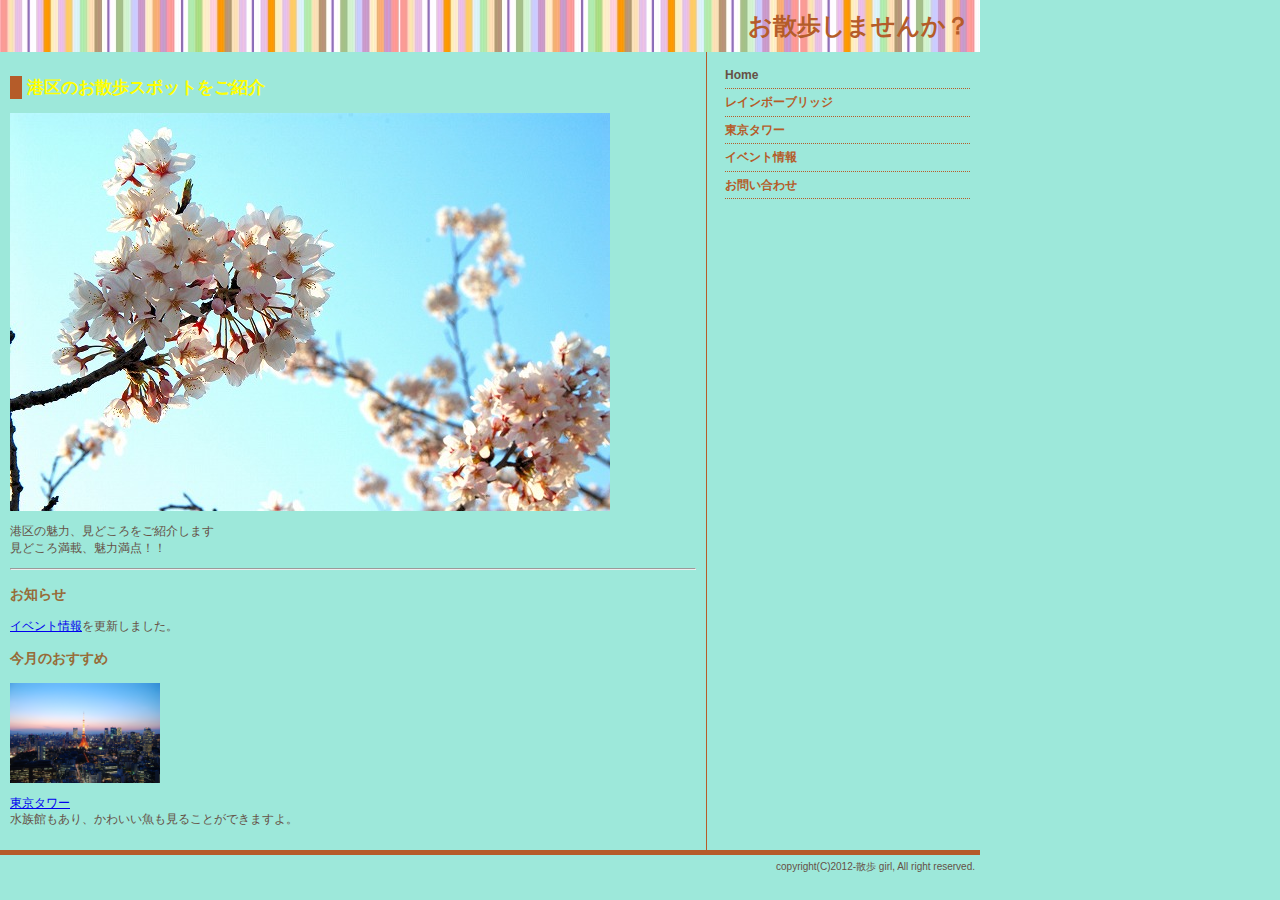
<file: index.html>
<html>
<head>
	<meta charset="utf-8">
	<meta name="description" content="港区のお散歩情報。素敵な場所をたくさん紹介しています。">
	<meta name="keywords" content="港区,お散歩,東京タワー,レインボーブリッジ">
	<link rel="stylesheet" href="CSS/style.css" type="text/css">
	<title>お散歩情報</title>
</head>
<body>
<div id="page">
<header>
<h1>お散歩しませんか？</h1>
</header>
<article>
<h2>港区のお散歩スポットをご紹介</h2>
<p><img src="image/image_3.jpg" width=600px></p>
<p>港区の魅力、見どころをご紹介します<br>
見どころ満載、魅力満点！！</p>
<hr>
<h3>お知らせ</h3>
<p><a href="HTML/schedule.html">イベント情報</a>を更新しました。</a></p>
<h3>今月のおすすめ</h3>
	<p><a href="HTML/tower.html"><img src="image/image_2.jpg" width=150px></a></p>
	<p><a href="HTML/tower.html">東京タワー</a><br>
	水族館もあり、かわいい魚も見ることができますよ。</p>
</article>
<nav>
<ul>
	<li class="select">Home</li>
    	<li><a href="HTML/bridge.html">レインボーブリッジ</a></li>
    	<li><a href="HTML/tower.html">東京タワー</a></li>
	<li><a href="HTML/schedule.html">イベント情報</a></li>
	<li><a href="HTML/form.html">お問い合わせ</a></li>
</ul>
</nav>
<footer><small>copyright(C)2012-散歩 girl, All right reserved.</small></footer>
</div>
</body>
</html>
</file>
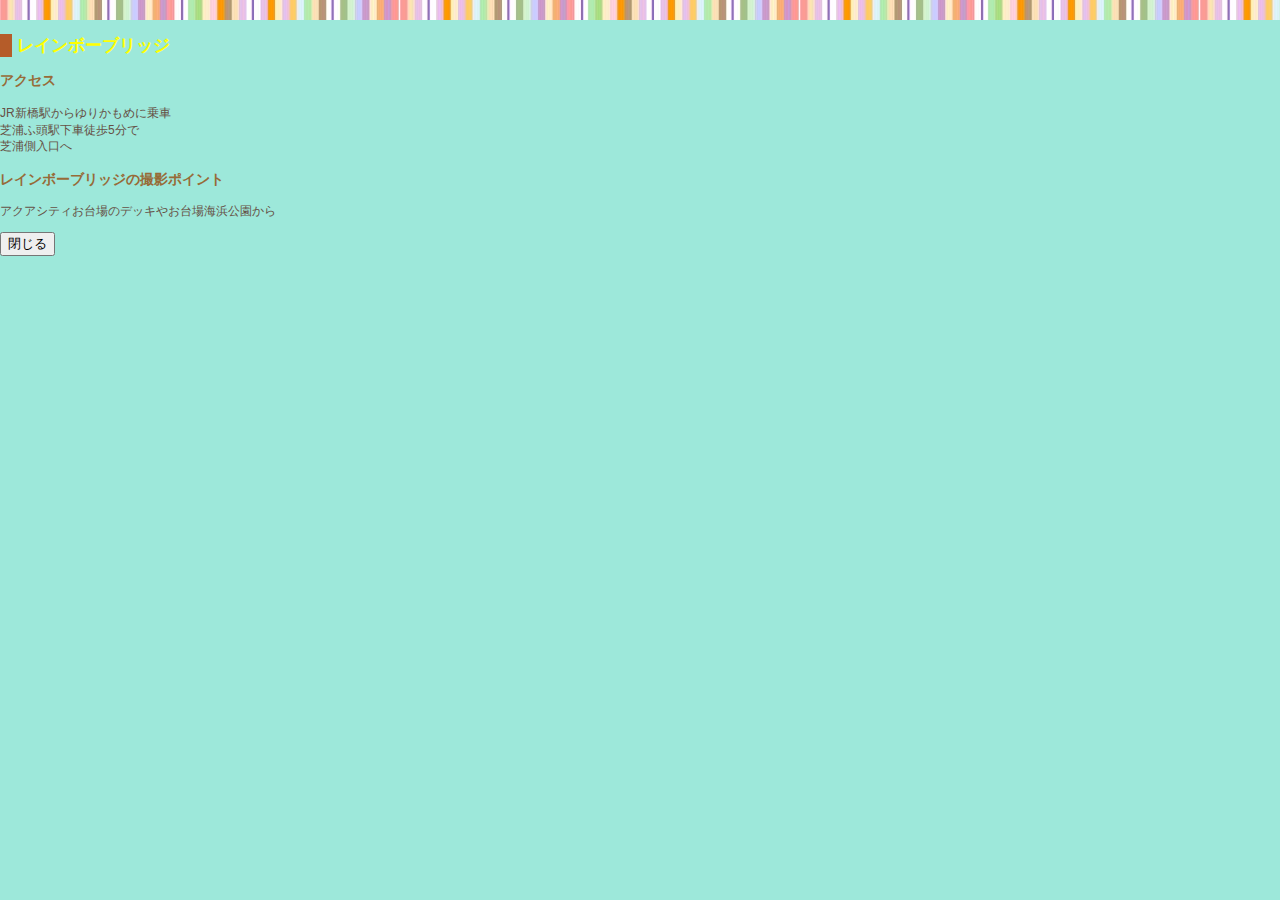
<file: bridge-route.html>
<html>
<head>
<script>
function winclose(){	window.close();}
</script>
<meta charset="utf-8">
<title>お散歩情報/お台場</title>
<link rel="stylesheet" href="CSS/style.css" type="text/css">
</head>
<body>
<header>
<h1>   </h1>
</header>
<h2>レインボーブリッジ</h2>
<h3>アクセス</h3>
<p>JR新橋駅からゆりかもめに乗車<br>
芝浦ふ頭駅下車徒歩5分で<br>
芝浦側入口へ</p>
<h3>レインボーブリッジの撮影ポイント</h3>
<p>アクアシティお台場のデッキやお台場海浜公園から</p>
<p><input type="button" value="閉じる" onclick="winclose()"></p>
</body>
</html>
</file>
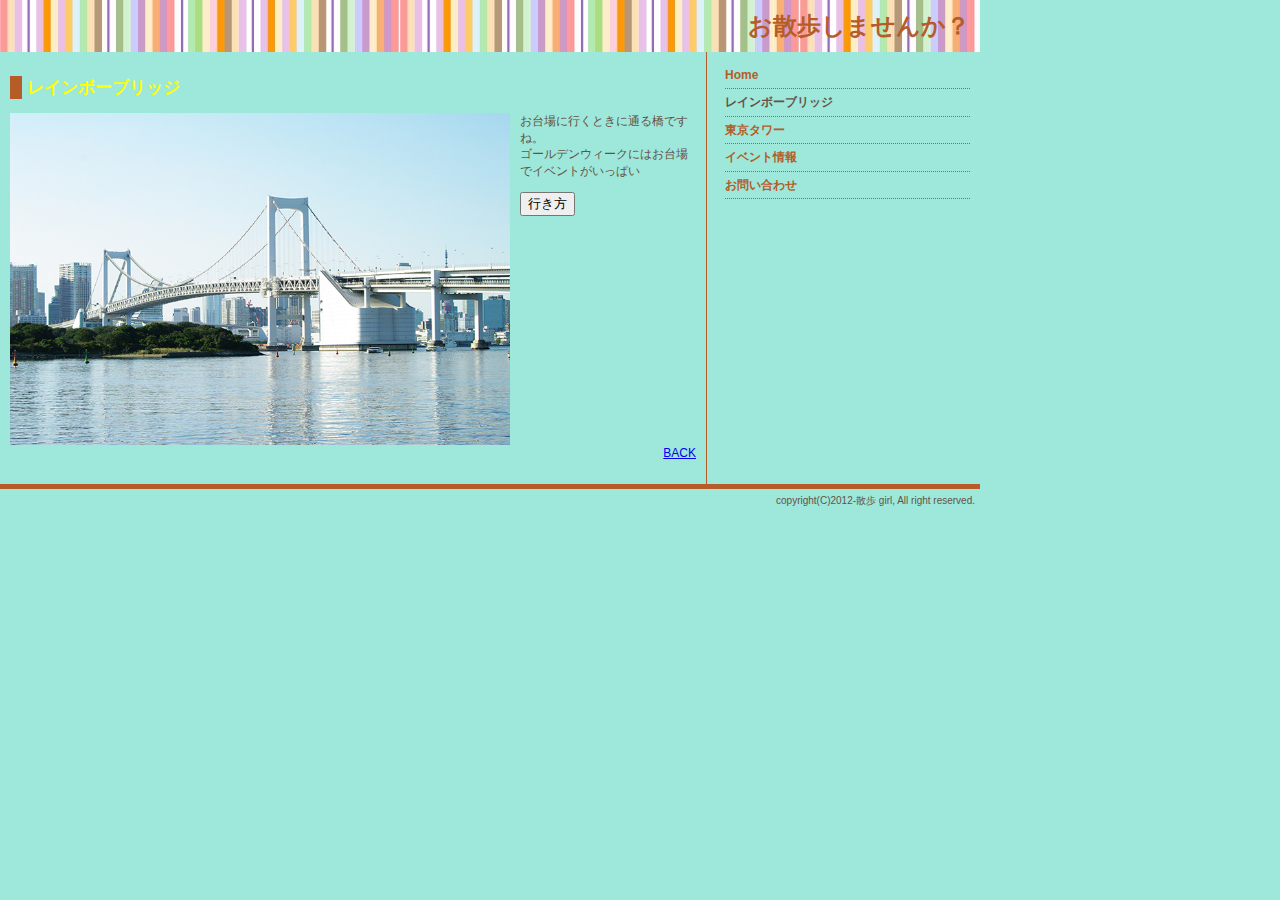
<file: bridge.html>
<html>
<head>
<script>
function winOpen(){
	window.open("bridge-route.html","win","height=600","width=600");
	}
</script>
<meta charset="utf-8">
<title>レインボーブリッジ</title>
<link rel="stylesheet" href="CSS/style.css" type="text/css">
</head>
<body>
<div id="page">
<header>
<h1>お散歩しませんか？</h1>
</header>
<article>
<h2>レインボーブリッジ</h2>
<p><img class="photo"  src="image/image_1.jpg" width="500"></p>
<p>お台場に行くときに通る橋ですね。<br>
ゴールデンウィークにはお台場でイベントがいっぱい</p>
<p><input type="button" value="行き方" onclick="winOpen()"></p>
<p class ="side"><a href="index.html">BACK</a></p>
</article>
<nav>
<ul>
	<li><a href="index.html">Home</a></li>
    	<li class="select">レインボーブリッジ</li>
    	<li><a href="tower.html">東京タワー</a></li>
	<li><a href="schedule.html">イベント情報</a></li>
	<li><a href="form.html">お問い合わせ</a></li>
</ul>
</nav>
<footer><small>copyright(C)2012-散歩 girl, All right reserved.</small></footer>
</div>
</body>
</html>
</file>
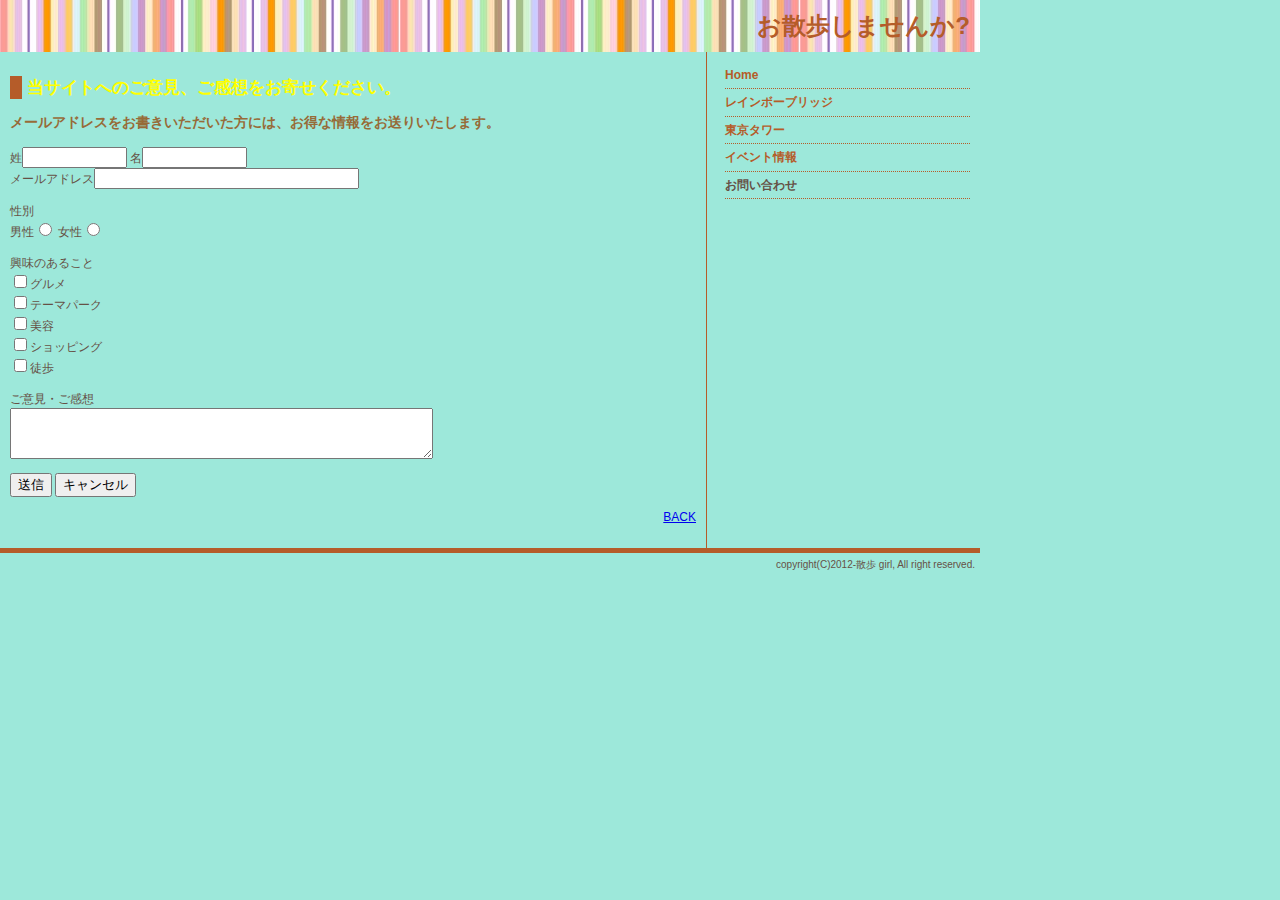
<file: form.html>
<html>
<head>
<script>
function sendForm(){
hen_sei=window.document.forms[0].elements[0].value;
hen_mei=window.document.forms[0].elements[1].value;
hen_mail=window.document.forms[0].elements[2].value;
if(window.document.forms[0].elements[3].checked==true)
{hen_seibetsu="男性";}else{hen_seibetsu="女性";}

	function ch_Name(va){
	if(va=="com"){return"グルメ"};
	if(va=="rb"){return"テーマパーク"};
	if(va=="sp"){return"美容"};
	if(va=="od"){return"ショッピング"};
	if(va=="sn"){return"徒歩"};
	}
var hen_hyouji="";
	for(i=5;i<=9;i++){
	if(window.document.forms[0].elements[i].checked==true){
	hen_hyouji=hen_hyouji+ch_Name(window.document.forms[0].elements[i].value)+",";
	}
	}
hen_kansou=window.document.forms[0].elements[10].value;
window.document.write("姓名：",hen_sei + hen_mei + hen_kansou,"<br>メールアドレス：",hen_mail,"<br>性別：",hen_seibetsu,"<br>興味：",hen_hyouji,"<br>意見・感想：",hen_kansou);
}
</script>
	<meta charset="utf-8">
	<title>お問い合わせフォーム</title>
	<link rel="stylesheet" href="CSS/style.css" type="text/css">
</head>
<body>
<div id="page">
<header>
<h1>お散歩しませんか?</h1>
</header>
<article>
<h2>当サイトへのご意見、ご感想をお寄せください。</h2>
<h3>メールアドレスをお書きいただいた方には、お得な情報をお送りいたします。</h3>
<form>
姓<input type="text" size="10">
名<input type="text" size="10"><br>
メールアドレス<input type="text" size="30"><br><br>
性別<br>
男性<input type="radio" value="m">
女性<input type="radio" value="f"><br><br>
興味のあること<br>
<input type="checkbox" value="com">グルメ<br>
<input type="checkbox" value="rb">テーマパーク<br>
<input type="checkbox" value="sp">美容<br>
<input type="checkbox" value="od">ショッピング<br>
<input type="checkbox" value="sn">徒歩<br><br>
ご意見・ご感想<br>
<textarea name="kansou" cols="50" rows="3"></textarea><br><br>
<input type="submit" value="送信" onclick="sendForm()">
<input type="reset" value="キャンセル">
</form>
<p class ="side"><a href="index.html">BACK</a></p>
</article>
<nav>
<ul>
	<li><a href="index.html">Home</a></li>
    	<li><a href="bridge.html">レインボーブリッジ</a></li>
    	<li><a href="tower.html">東京タワー</a></li>
	<li><a href="schedule.html">イベント情報</a></li>
	<li class="select">お問い合わせ</li>
</ul>
</nav>
<footer><small>copyright(C)2012-散歩 girl, All right reserved.</small></footer>
</div>
</body>
</html>
</file>
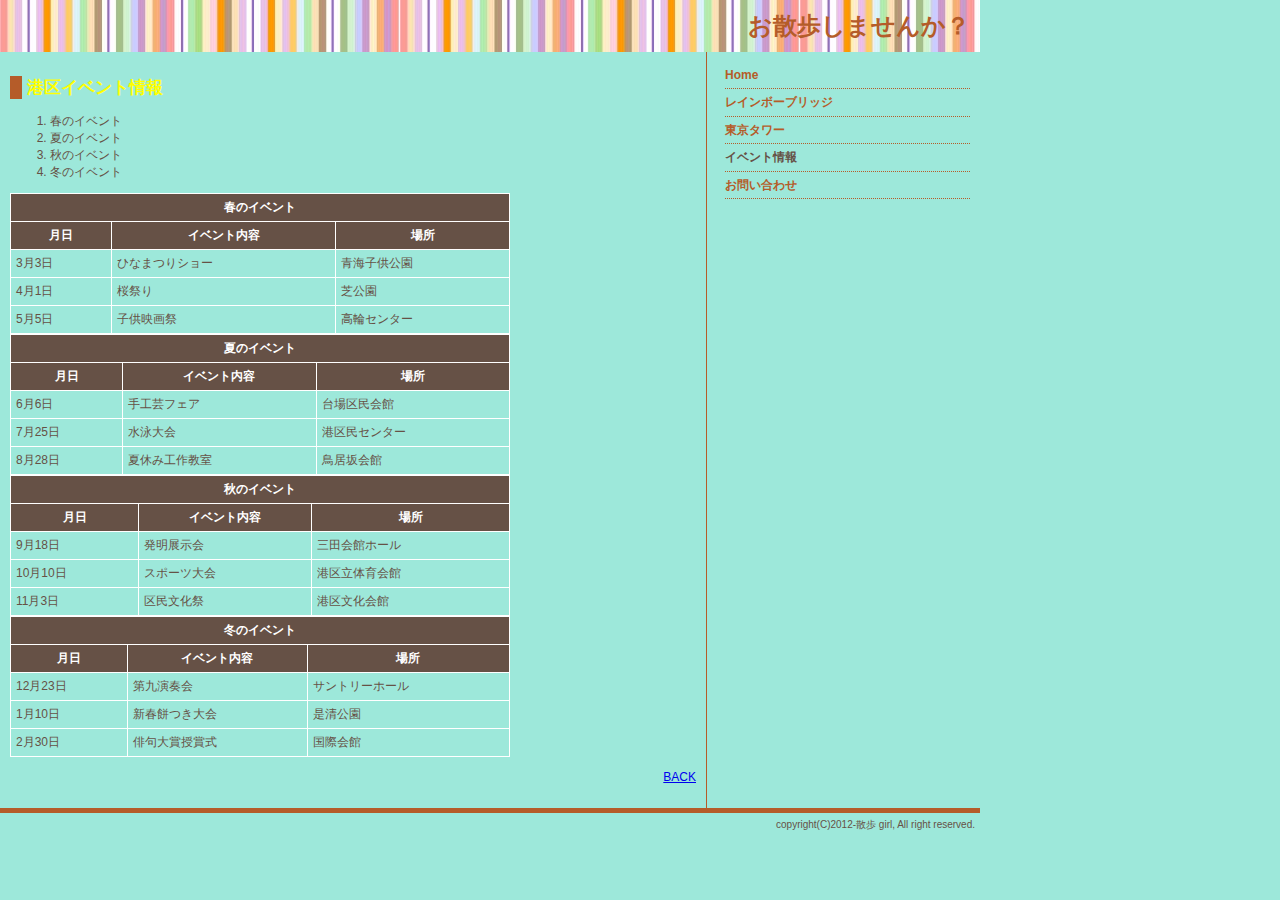
<file: schedule.html>
<html>
<head>
	<meta charset="utf-8">
	<title>イベント情報</title>
	<link rel="stylesheet" href="CSS/style.css" type="text/css">
<head>
<body>
<div id="page">
<header>
<h1>お散歩しませんか？</h1>
</header>
<article>
<h2>港区イベント情報</h2>
<ol>
    <li>春のイベント</li>
    <li>夏のイベント</li>
    <li>秋のイベント</li>
    <li>冬のイベント</li>
</ol>
<table border="1">
<tr>
    <th colspan="3">春のイベント</th>
</tr>
<tr>
    <th>月日</th>
    <th>イベント内容</th>
    <th>場所</th>
</tr>
<tr>
    <td>3月3日</td>
    <td>ひなまつりショー</td>
    <td>青海子供公園</td>
</tr>
<tr>
    <td>4月1日</td>
    <td>桜祭り</td>
    <td>芝公園</td>
</tr>
<tr>
    <td>5月5日</td>
    <td>子供映画祭</td>
    <td>高輪センター</td>
</tr>
</table>
<table border="1">
<tr>
    <th colspan="3">夏のイベント</th>
</tr>
<tr>
    <th>月日</th>
    <th>イベント内容</th>
    <th>場所</th>
</tr>
<tr>
    <td>6月6日</td>
    <td>手工芸フェア</td>
    <td>台場区民会館</td >
</tr>
<tr>
    <td>7月25日</td>
    <td>水泳大会</td>
    <td>港区民センター</td>
</tr>
<tr>
    <td>8月28日</td>
    <td>夏休み工作教室</td>
    <td>鳥居坂会館</td>
</tr>
</table>
<table border="1">
<tr>
    <th colspan="3">秋のイベント</th>
</tr>
<tr>
    <th>月日</th>
    <th>イベント内容</th>
    <th>場所</th>
</tr>
<tr>
    <td>9月18日</td>
    <td>発明展示会</td>
    <td>三田会館ホール</td>
</tr>
<tr>
    <td>10月10日</td>
    <td>スポーツ大会</td>
    <td>港区立体育会館</td>
</tr>
<tr>
    <td>11月3日</td>
    <td>区民文化祭</td>
    <td>港区文化会館</td>
</tr>
</table>
<table border="1">
<tr>
    <th colspan="3">冬のイベント</th>
</tr>
<tr>
    <th>月日</th>
    <th>イベント内容</th>
    <th>場所</th>
</tr>
<tr>
    <td>12月23日</td>
    <td>第九演奏会</td>
    <td>サントリーホール</td>
</tr>
<tr>
    <td>1月10日</td>
    <td>新春餅つき大会</td>
    <td>是清公園</td>
</tr>
<tr>
    <td>2月30日</td>
    <td>俳句大賞授賞式</td>
    <td>国際会館</td>
</tr>
</table>
<p class ="side"><a href="index.html">BACK</a></p>
</article>
<nav>
<ul>
	<li><a href="index.html">Home</a></li>
    	<li><a href="bridge.html">レインボーブリッジ</li>
    	<li><a href="tower.html">東京タワー</a></li>
	<li class="select">イベント情報</a></li>
	<li><a href="form.html">お問い合わせ</a></li>
</ul>
</nav>
<footer><small>copyright(C)2012-散歩 girl, All right reserved.</small></footer>
</div>
</body>
</html>
</file>
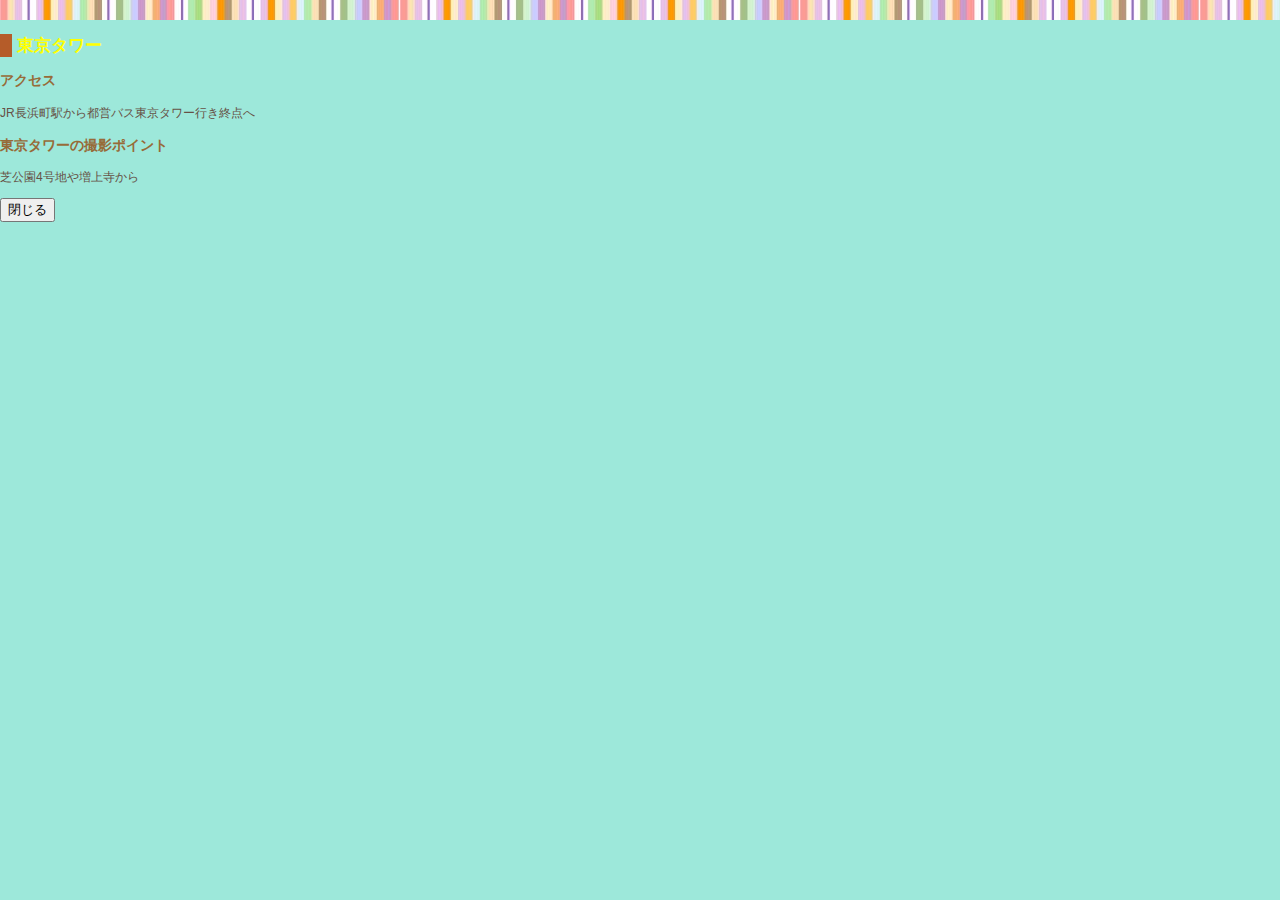
<file: tower-route.html>
<html>
<head>
<script>
function winclose(){	window.close();}
</script>
<meta charset="utf-8">
<title>お散歩情報/東京タワー</title>
<link rel="stylesheet" href="CSS/style.css" type="text/css">
</head>
<body>
<header>
<h1></h1>
</header>
<h2>東京タワー</h2>
<h3>アクセス</h3>
<p>JR長浜町駅から都営バス東京タワー行き終点へ</p>
<h3>東京タワーの撮影ポイント</h3>
<p>芝公園4号地や増上寺から</p>
<p><input type="button" value="閉じる" onclick="winclose()"></p>
</body>
</html>
</file>
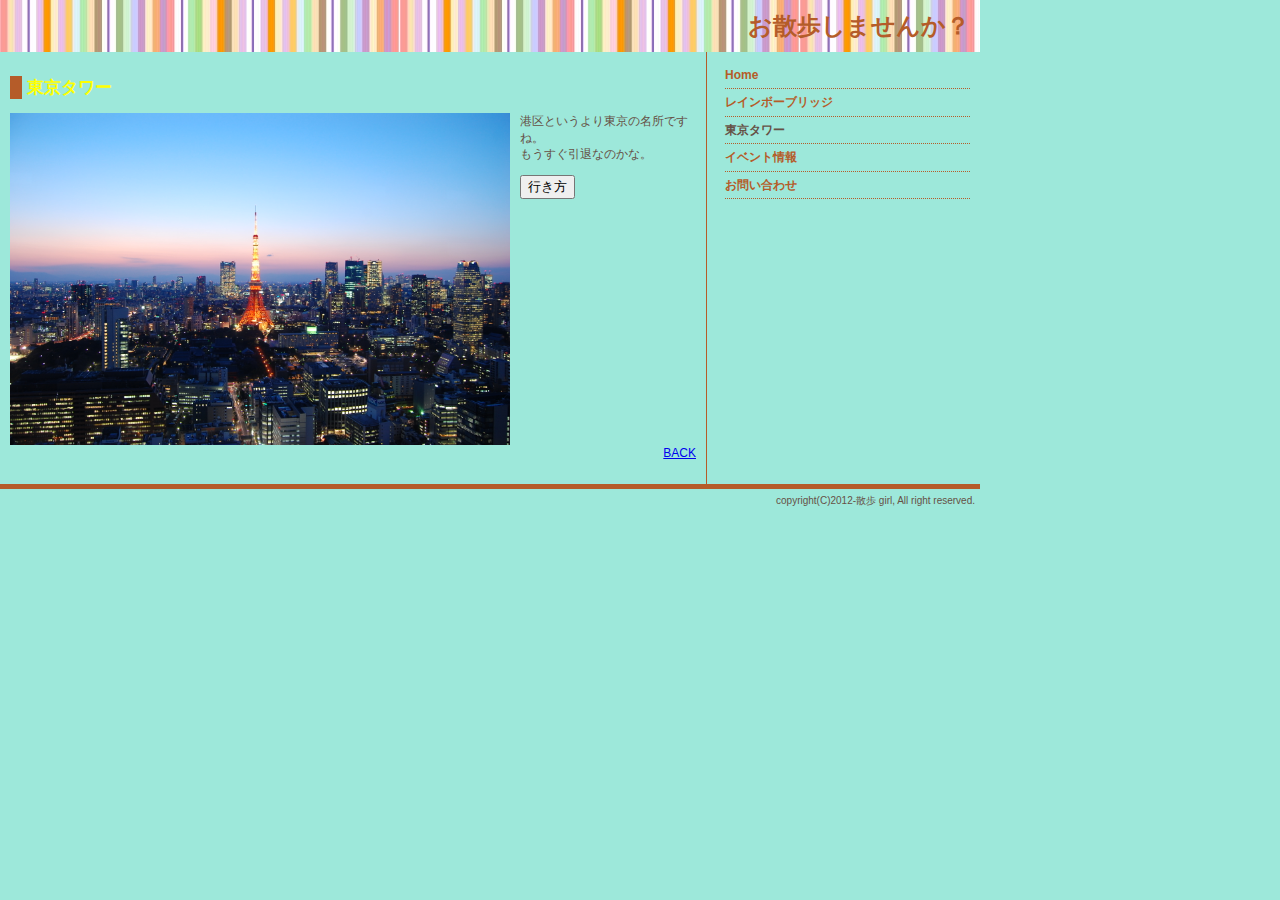
<file: tower.html>
<html>
<head>
<script>
function winOpen(){
	window.open("tower-route.html","win","height=600","width=600");
	}
</script>
	<meta charset="utf-8">
	<title>東京タワー</title>
	<link rel="stylesheet" href="CSS/style.css" type="text/css">
</head>
<body>
<div id="page">
<header>
<h1>お散歩しませんか？</h1>
</header>
<article>
<h2>東京タワー</h2>
<p><img class="photo" src="image/image_2.jpg" width="500"></p>
<p>港区というより東京の名所ですね。<br>
もうすぐ引退なのかな。</p>
<p><input type="button" value="行き方" onclick="winOpen()"></p>
<p class ="side"><a href="index.html">BACK</a></p>
</article>
<nav>
<ul>
	<li><a href="index.html">Home</a></li>
    	<li><a href="bridge.html">レインボーブリッジ</a></li>
    	<li class="select">東京タワー</li>
	<li><a href="schedule.html">イベント情報</a></li>
	<li><a href="form.html">お問い合わせ</a></li>
</ul>
</nav>
<footer><small>copyright(C)2012-散歩 girl, All right reserved.</small></footer>
</div>
</body>
</html>
</file>
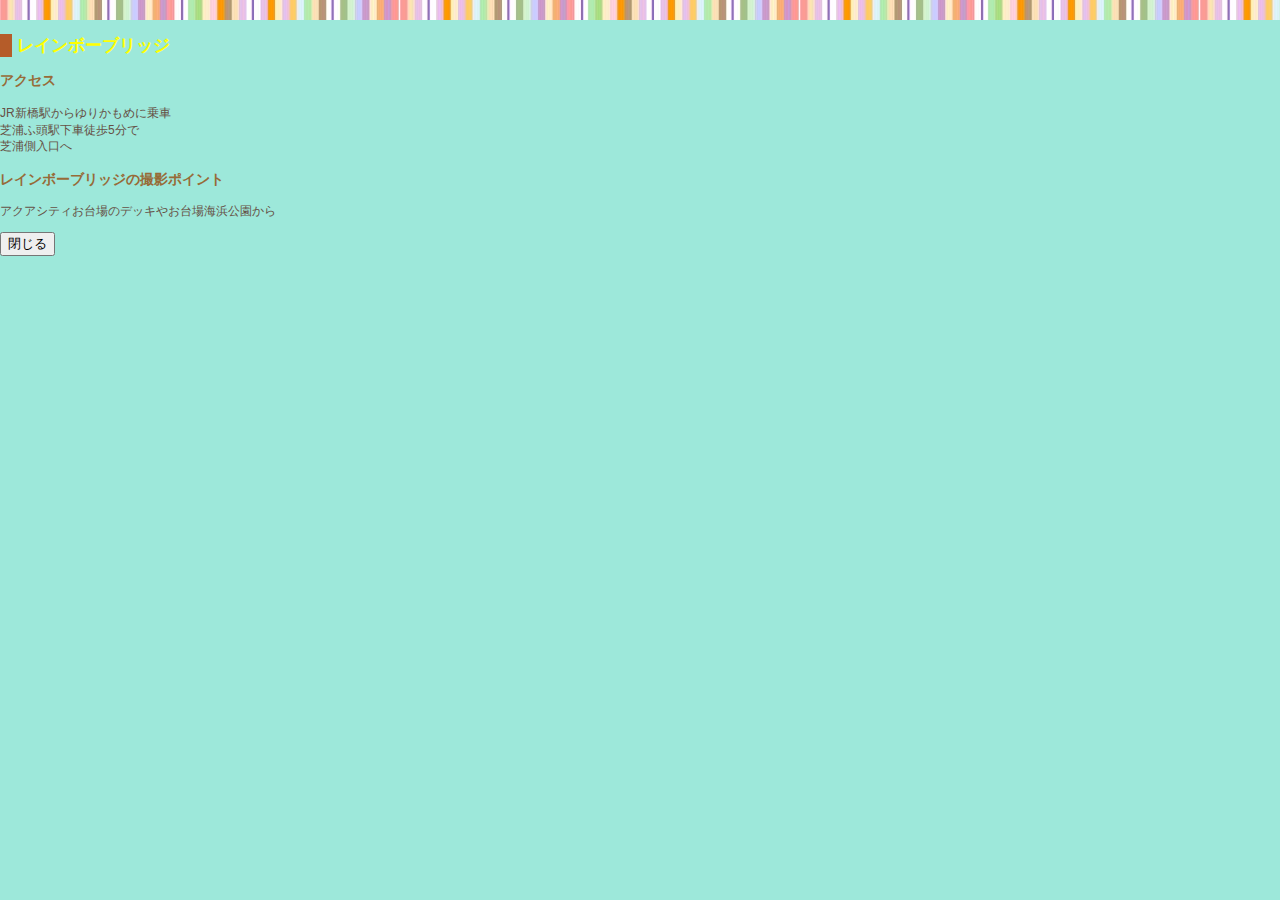
<file: HTML/bridge-route.html>
<html>
<head>
<script>
function winclose(){	window.close();}
</script>
<meta charset="utf-8">
<title>お散歩情報/お台場</title>
<link rel="stylesheet" href="../CSS/style.css" type="text/css">
</head>
<body>
<header>
<h1>   </h1>
</header>
<h2>レインボーブリッジ</h2>
<h3>アクセス</h3>
<p>JR新橋駅からゆりかもめに乗車<br>
芝浦ふ頭駅下車徒歩5分で<br>
芝浦側入口へ</p>
<h3>レインボーブリッジの撮影ポイント</h3>
<p>アクアシティお台場のデッキやお台場海浜公園から</p>
<p><input type="button" value="閉じる" onclick="winclose()"></p>
</body>
</html>
</file>
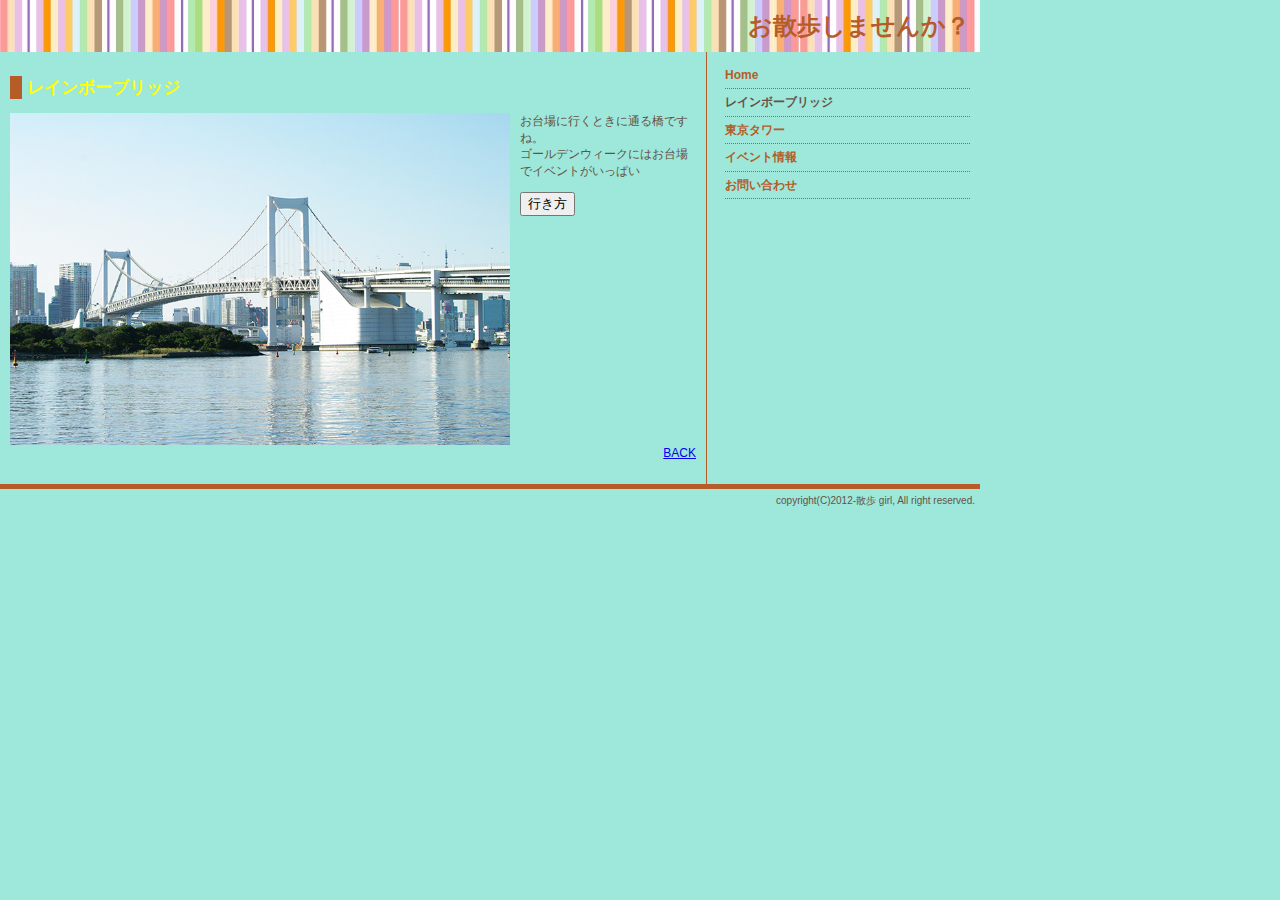
<file: HTML/bridge.html>
<html>
<head>
<script>
function winOpen(){
	window.open("bridge-route.html","win","height=600","width=600");
	}
</script>
<meta charset="utf-8">
<title>レインボーブリッジ</title>
<link rel="stylesheet" href="../CSS/style.css" type="text/css">
</head>
<body>
<div id="page">
<header>
<h1>お散歩しませんか？</h1>
</header>
<article>
<h2>レインボーブリッジ</h2>
<p><img class="photo"  src="../image/image_1.jpg" width="500"></p>
<p>お台場に行くときに通る橋ですね。<br>
ゴールデンウィークにはお台場でイベントがいっぱい</p>
<p><input type="button" value="行き方" onclick="winOpen()"></p>
<p class ="side"><a href="../index.html">BACK</a></p>
</article>
<nav>
<ul>
	<li><a href="../index.html">Home</a></li>
    	<li class="select">レインボーブリッジ</li>
    	<li><a href="tower.html">東京タワー</a></li>
	<li><a href="schedule.html">イベント情報</a></li>
	<li><a href="form.html">お問い合わせ</a></li>
</ul>
</nav>
<footer><small>copyright(C)2012-散歩 girl, All right reserved.</small></footer>
</div>
</body>
</html>
</file>
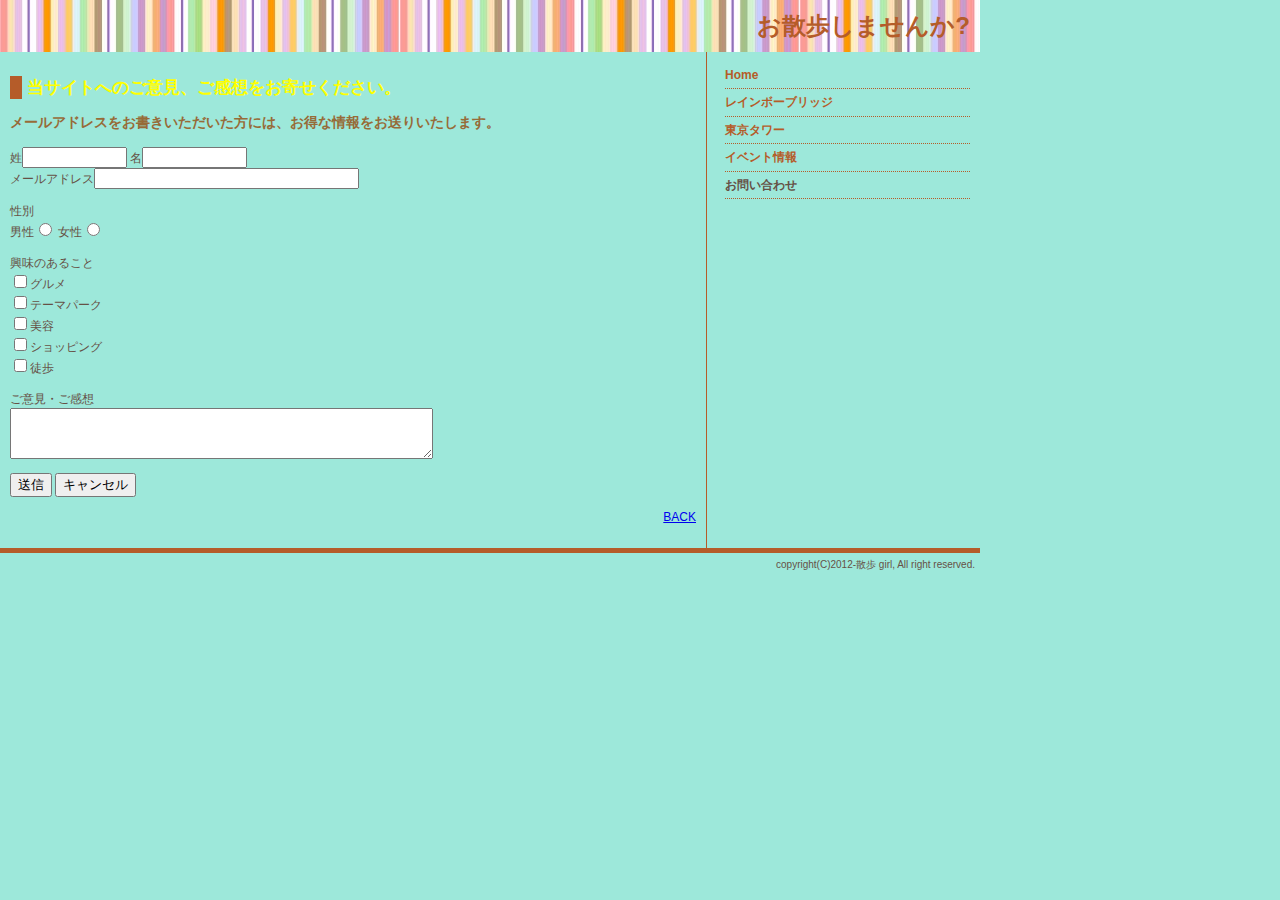
<file: HTML/form.html>
<html>
<head>
<script>
function sendForm(){
hen_sei=window.document.forms[0].elements[0].value;
hen_mei=window.document.forms[0].elements[1].value;
hen_mail=window.document.forms[0].elements[2].value;
if(window.document.forms[0].elements[3].checked==true)
{hen_seibetsu="男性";}else{hen_seibetsu="女性";}

	function ch_Name(va){
	if(va=="com"){return"グルメ"};
	if(va=="rb"){return"テーマパーク"};
	if(va=="sp"){return"美容"};
	if(va=="od"){return"ショッピング"};
	if(va=="sn"){return"徒歩"};
	}
var hen_hyouji="";
	for(i=5;i<=9;i++){
	if(window.document.forms[0].elements[i].checked==true){
	hen_hyouji=hen_hyouji+ch_Name(window.document.forms[0].elements[i].value)+",";
	}
	}
hen_kansou=window.document.forms[0].elements[10].value;
window.document.write("姓名：",hen_sei + hen_mei + hen_kansou,"<br>メールアドレス：",hen_mail,"<br>性別：",hen_seibetsu,"<br>興味：",hen_hyouji,"<br>意見・感想：",hen_kansou);
}
</script>
	<meta charset="utf-8">
	<title>お問い合わせフォーム</title>
	<link rel="stylesheet" href="../CSS/style.css" type="text/css">
</head>
<body>
<div id="page">
<header>
<h1>お散歩しませんか?</h1>
</header>
<article>
<h2>当サイトへのご意見、ご感想をお寄せください。</h2>
<h3>メールアドレスをお書きいただいた方には、お得な情報をお送りいたします。</h3>
<form>
姓<input type="text" size="10">
名<input type="text" size="10"><br>
メールアドレス<input type="text" size="30"><br><br>
性別<br>
男性<input type="radio" value="m">
女性<input type="radio" value="f"><br><br>
興味のあること<br>
<input type="checkbox" value="com">グルメ<br>
<input type="checkbox" value="rb">テーマパーク<br>
<input type="checkbox" value="sp">美容<br>
<input type="checkbox" value="od">ショッピング<br>
<input type="checkbox" value="sn">徒歩<br><br>
ご意見・ご感想<br>
<textarea name="kansou" cols="50" rows="3"></textarea><br><br>
<input type="submit" value="送信" onclick="sendForm()">
<input type="reset" value="キャンセル">
</form>
<p class ="side"><a href="../index.html">BACK</a></p>
</article>
<nav>
<ul>
	<li><a href="../index.html">Home</a></li>
    	<li><a href="bridge.html">レインボーブリッジ</a></li>
    	<li><a href="tower.html">東京タワー</a></li>
	<li><a href="schedule.html">イベント情報</a></li>
	<li class="select">お問い合わせ</li>
</ul>
</nav>
<footer><small>copyright(C)2012-散歩 girl, All right reserved.</small></footer>
</div>
</body>
</html>
</file>
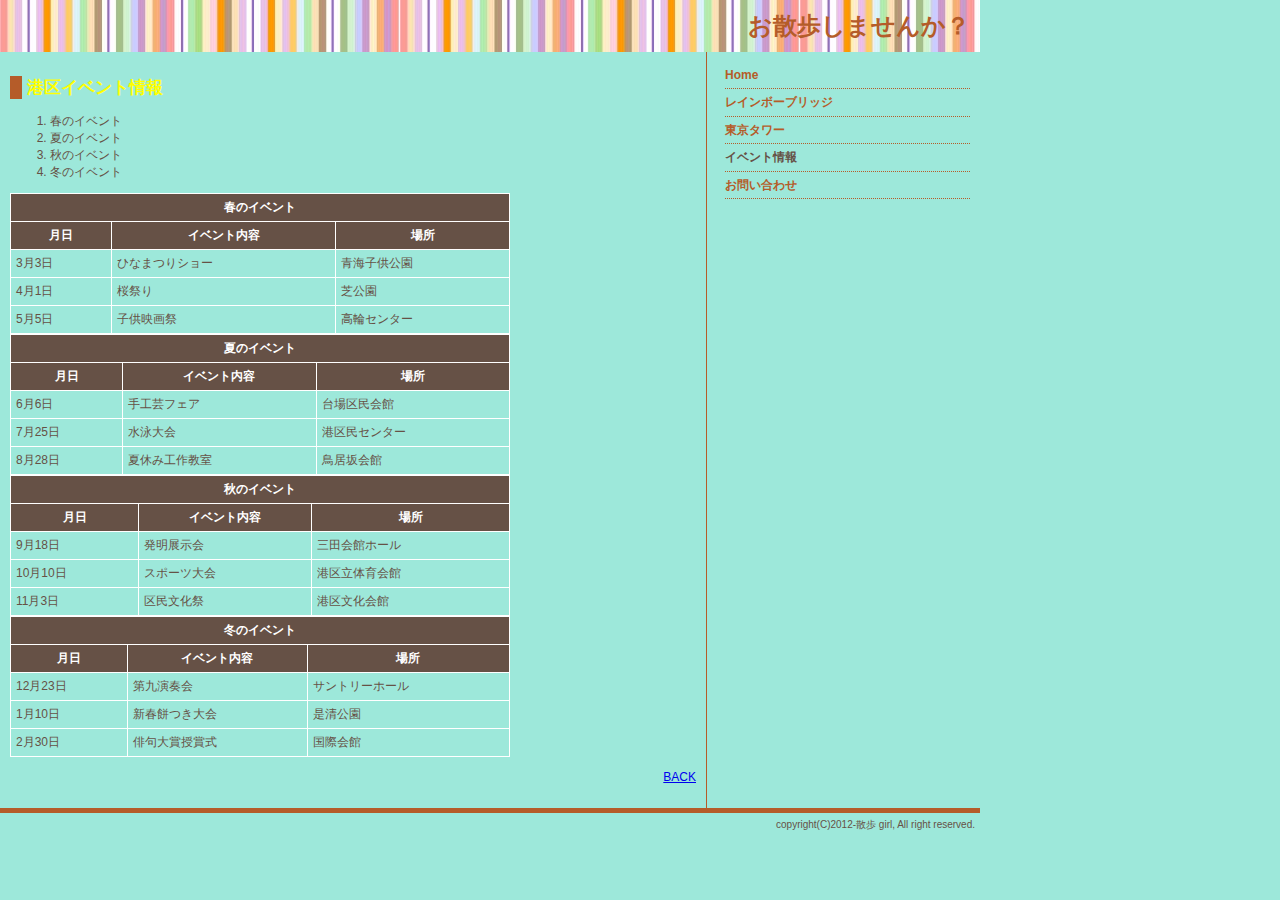
<file: HTML/schedule.html>
<html>
<head>
	<meta charset="utf-8">
	<title>イベント情報</title>
	<link rel="stylesheet" href="../CSS/style.css" type="text/css">
<head>
<body>
<div id="page">
<header>
<h1>お散歩しませんか？</h1>
</header>
<article>
<h2>港区イベント情報</h2>
<ol>
    <li>春のイベント</li>
    <li>夏のイベント</li>
    <li>秋のイベント</li>
    <li>冬のイベント</li>
</ol>
<table border="1">
<tr>
    <th colspan="3">春のイベント</th>
</tr>
<tr>
    <th>月日</th>
    <th>イベント内容</th>
    <th>場所</th>
</tr>
<tr>
    <td>3月3日</td>
    <td>ひなまつりショー</td>
    <td>青海子供公園</td>
</tr>
<tr>
    <td>4月1日</td>
    <td>桜祭り</td>
    <td>芝公園</td>
</tr>
<tr>
    <td>5月5日</td>
    <td>子供映画祭</td>
    <td>高輪センター</td>
</tr>
</table>
<table border="1">
<tr>
    <th colspan="3">夏のイベント</th>
</tr>
<tr>
    <th>月日</th>
    <th>イベント内容</th>
    <th>場所</th>
</tr>
<tr>
    <td>6月6日</td>
    <td>手工芸フェア</td>
    <td>台場区民会館</td >
</tr>
<tr>
    <td>7月25日</td>
    <td>水泳大会</td>
    <td>港区民センター</td>
</tr>
<tr>
    <td>8月28日</td>
    <td>夏休み工作教室</td>
    <td>鳥居坂会館</td>
</tr>
</table>
<table border="1">
<tr>
    <th colspan="3">秋のイベント</th>
</tr>
<tr>
    <th>月日</th>
    <th>イベント内容</th>
    <th>場所</th>
</tr>
<tr>
    <td>9月18日</td>
    <td>発明展示会</td>
    <td>三田会館ホール</td>
</tr>
<tr>
    <td>10月10日</td>
    <td>スポーツ大会</td>
    <td>港区立体育会館</td>
</tr>
<tr>
    <td>11月3日</td>
    <td>区民文化祭</td>
    <td>港区文化会館</td>
</tr>
</table>
<table border="1">
<tr>
    <th colspan="3">冬のイベント</th>
</tr>
<tr>
    <th>月日</th>
    <th>イベント内容</th>
    <th>場所</th>
</tr>
<tr>
    <td>12月23日</td>
    <td>第九演奏会</td>
    <td>サントリーホール</td>
</tr>
<tr>
    <td>1月10日</td>
    <td>新春餅つき大会</td>
    <td>是清公園</td>
</tr>
<tr>
    <td>2月30日</td>
    <td>俳句大賞授賞式</td>
    <td>国際会館</td>
</tr>
</table>
<p class ="side"><a href="../index.html">BACK</a></p>
</article>
<nav>
<ul>
	<li><a href="../index.html">Home</a></li>
    	<li><a href="bridge.html">レインボーブリッジ</li>
    	<li><a href="tower.html">東京タワー</a></li>
	<li class="select">イベント情報</a></li>
	<li><a href="form.html">お問い合わせ</a></li>
</ul>
</nav>
<footer><small>copyright(C)2012-散歩 girl, All right reserved.</small></footer>
</div>
</body>
</html>
</file>
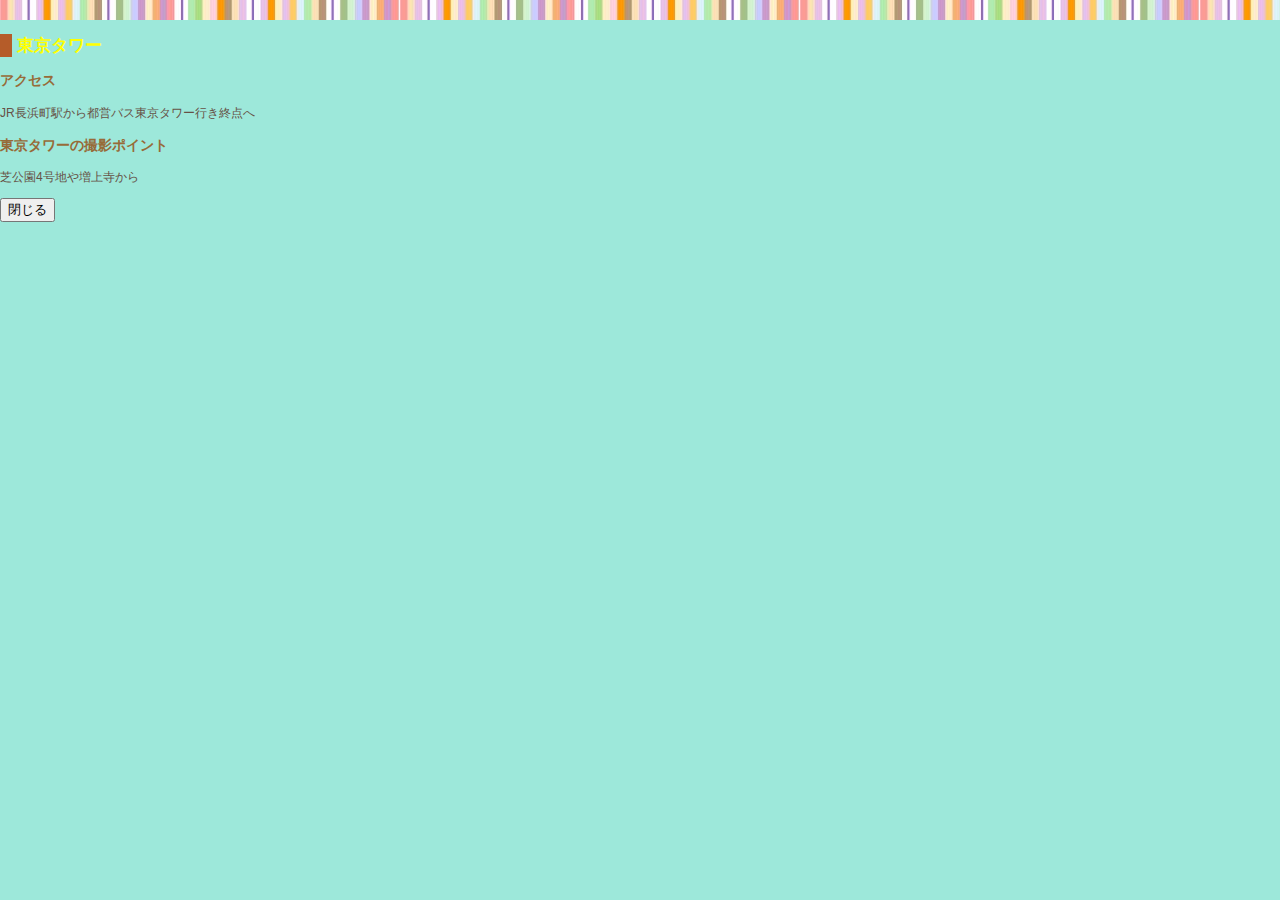
<file: HTML/tower-route.html>
<html>
<head>
<script>
function winclose(){	window.close();}
</script>
<meta charset="utf-8">
<title>お散歩情報/東京タワー</title>
<link rel="stylesheet" href="../CSS/style.css" type="text/css">
</head>
<body>
<header>
<h1></h1>
</header>
<h2>東京タワー</h2>
<h3>アクセス</h3>
<p>JR長浜町駅から都営バス東京タワー行き終点へ</p>
<h3>東京タワーの撮影ポイント</h3>
<p>芝公園4号地や増上寺から</p>
<p><input type="button" value="閉じる" onclick="winclose()"></p>
</body>
</html>
</file>
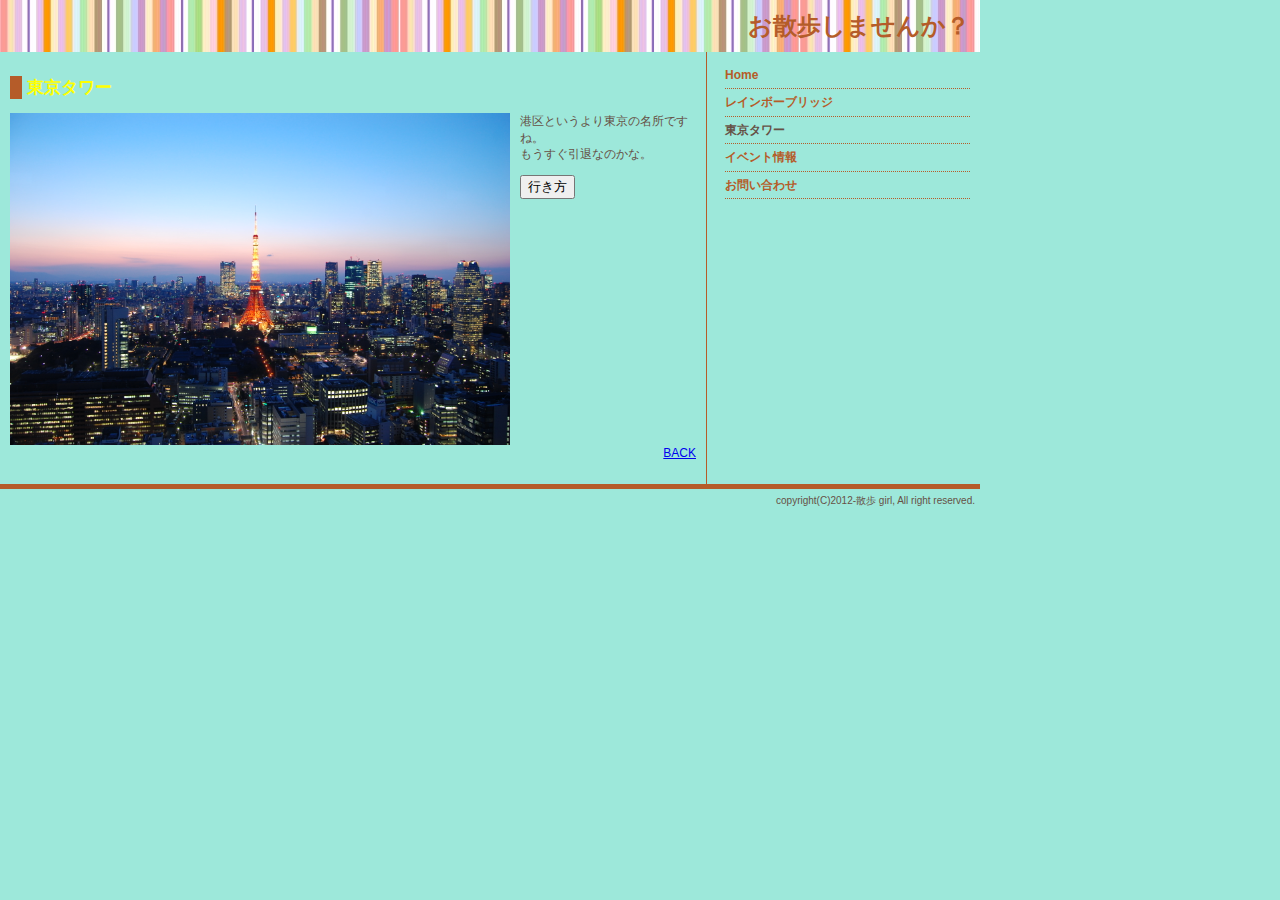
<file: HTML/tower.html>
<html>
<head>
<script>
function winOpen(){
	window.open("tower-route.html","win","height=600","width=600");
	}
</script>
	<meta charset="utf-8">
	<title>東京タワー</title>
	<link rel="stylesheet" href="../CSS/style.css" type="text/css">
</head>
<body>
<div id="page">
<header>
<h1>お散歩しませんか？</h1>
</header>
<article>
<h2>東京タワー</h2>
<p><img class="photo" src="../image/image_2.jpg" width="500"></p>
<p>港区というより東京の名所ですね。<br>
もうすぐ引退なのかな。</p>
<p><input type="button" value="行き方" onclick="winOpen()"></p>
<p class ="side"><a href="../index.html">BACK</a></p>
</article>
<nav>
<ul>
	<li><a href="../index.html">Home</a></li>
    	<li><a href="bridge.html">レインボーブリッジ</a></li>
    	<li class="select">東京タワー</li>
	<li><a href="schedule.html">イベント情報</a></li>
	<li><a href="form.html">お問い合わせ</a></li>
</ul>
</nav>
<footer><small>copyright(C)2012-散歩 girl, All right reserved.</small></footer>
</div>
</body>
</html>
</file>
<file: CSS/style.css>
@charset"utf-8";
body{	color:#665146;
	font-size:12px;
	font-family:sans-serif;
	background-color:#9de8da;
	margin:0;
	padding:0;}
#page{	width:980px;}
header h1{
	background-image:url("../image/wall.gif");	
	background-repeat:repeat-x;
	color:#b55c29;
	font-size:200%;
	text-align:right;
	margin:0;
	padding:10px;}
h2{	color:#b55c29;
	font-size:140%;
	border-left:12px solid #b55c29;
	padding-left:5px;
	margin-left:0;
	color:yellow;}
h3{	color:#976b38;
	font-weight:bold;
	font-size:120%;}
p{	line-height:140%;}
nav ul{	margin:0;
	padding:0;
	list-style-type:none;}
nav li{ 
	margin:0;
	padding:0;
	font-weight:bold;
	line-height:220%;
	border-bottom:1px dotted #b55c29;}
nav a{	text-decoration:none;
	display:block;
	width:100%;
	color:#b55c29;}
nav a:hover{
	background-color:#ffffff;}
.serlect{
	background-color:#cccc66;}
article{	float:left;
	width:70%;
	border-right:1px solid #b55c29;
	padding:10px;}
nav{	float:right;
	width:25%;
	padding:10px;}
.photo{	float:left;
	margin-right:10px;}
.side{	clear:both;
	text-align:right;}
footer{	clear:both;
	text-align:right;
	border-top:5px solid #b55c29;
	padding:5px;}
table{	border-collapse:collapse;
	border:1px solid #ffffff;
	width:500px;}
th{	color:#ffffff;
	font-size:12px;
	background-color:#665146;
	border:1px solid #ffffff;
	padding:5px;}
td{	font-size:12px;
	border:1px solid #ffffff;
	padding:5px;}
</file>
